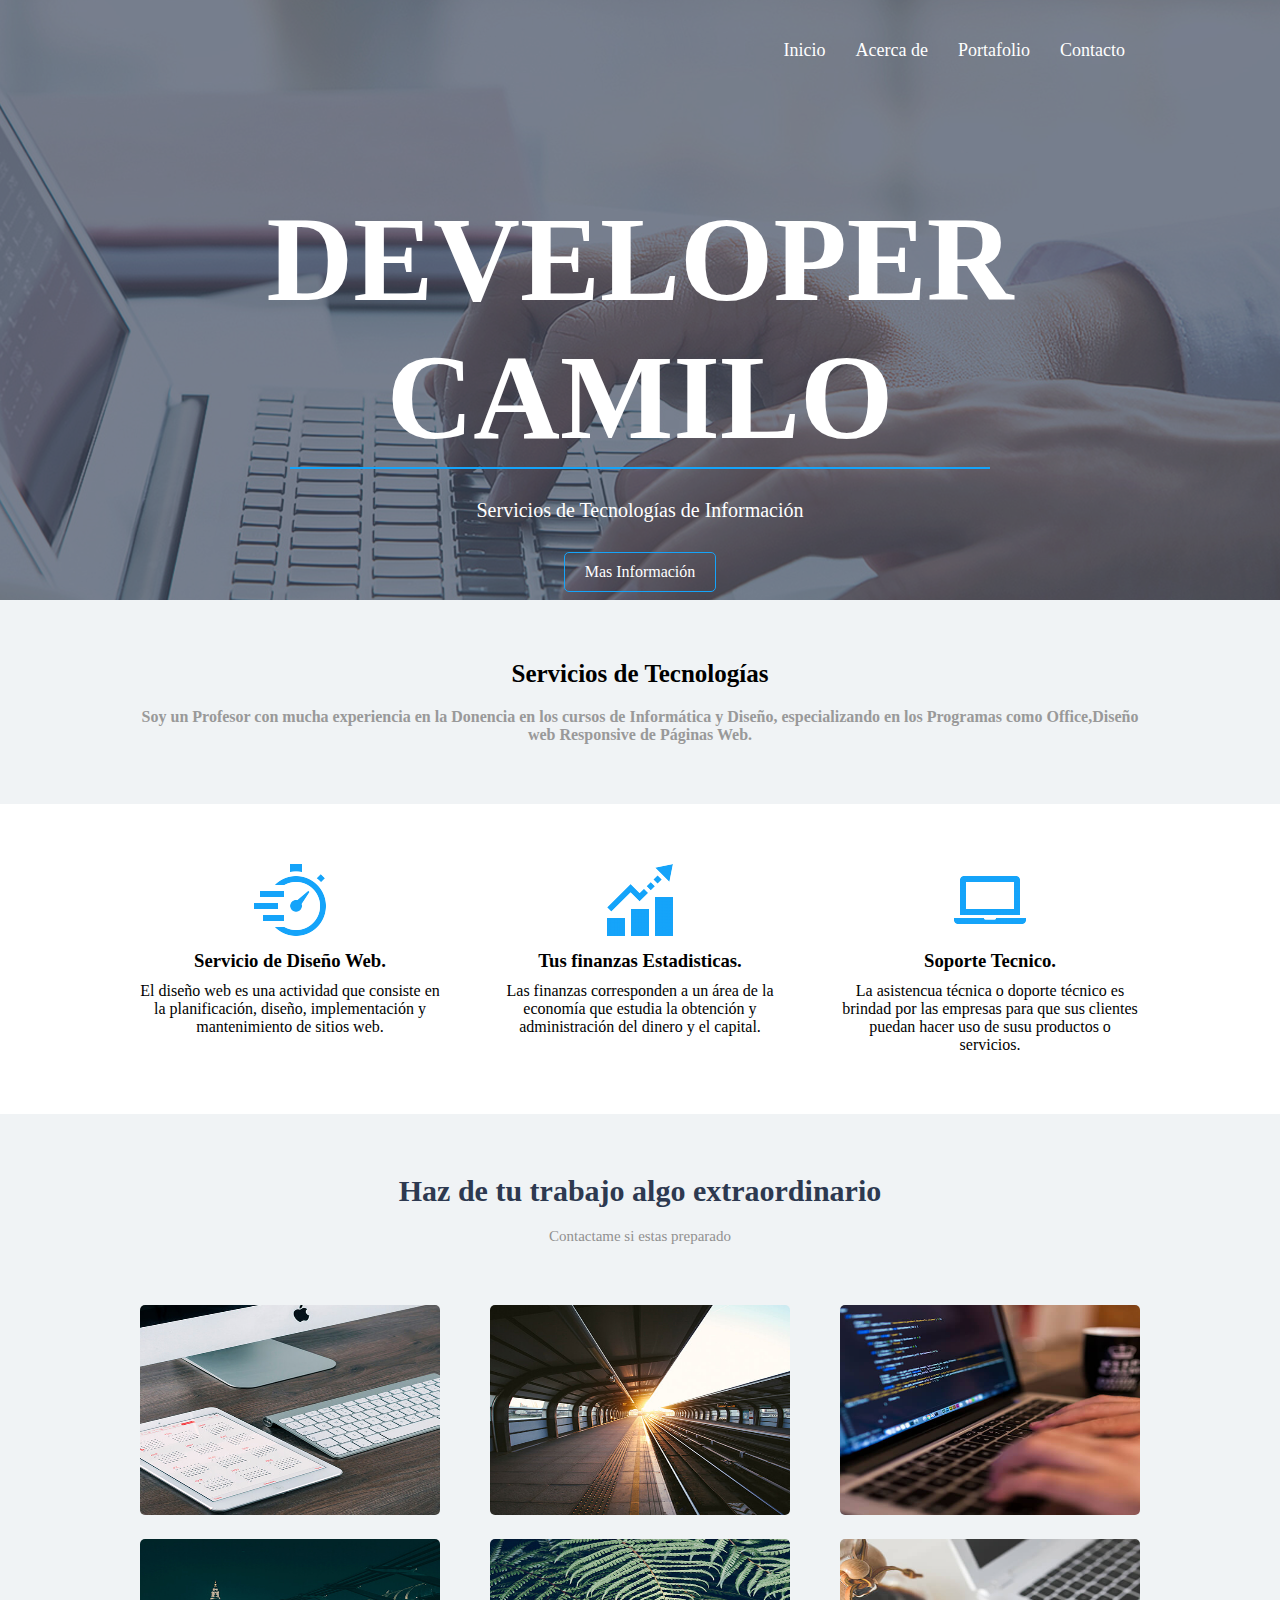
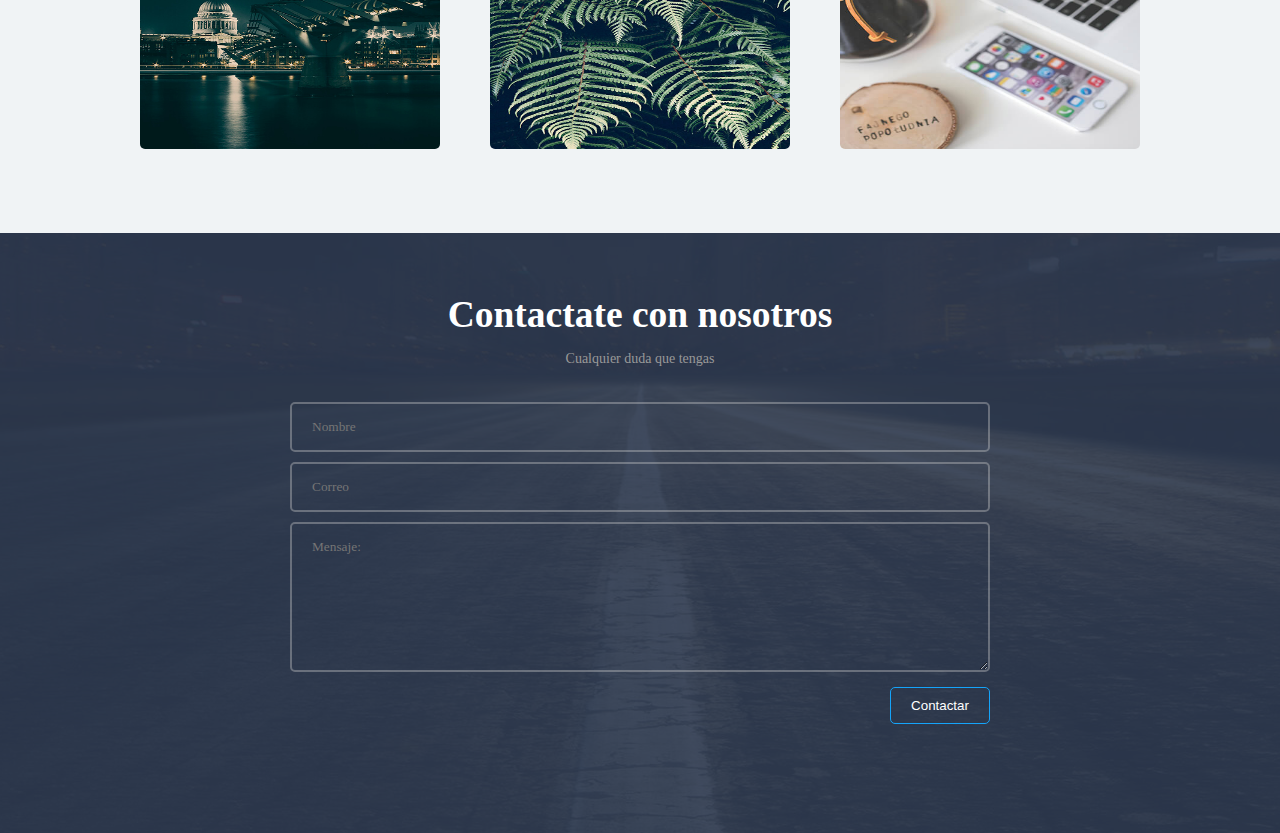
<file: index.html>
<!DOCTYPE html>
<html lang="en">
<head>
    <meta charset="UTF-8">
    <meta name="viewport" content="width=device-width, initial-scale=1.0">
    <meta http-equiv="X-UA-Compatible" content="ie=edge">
    <title>Camilo Napán | Especialista de Tecnologías</title>
    <link rel="stylesheet" href="css/estilos.css">
</head>
<body>
    
    <header>
        <div class="contenedor">
            <nav class="menu">
                <a href="">Inicio</a>
                <a href="">Acerca de</a>
                <a href="portafolio.html">Portafolio</a>
                <a href="">Contacto</a>
            </nav>
            <div class="contenido-header">
                <h1 class="titulo-header">DEVELOPER CAMILO</h1>
                <span class="linea-header"></span>
                <h2 class="texto-header">
                Servicios de Tecnologías
                <span class="desaparecer">
                de Información
                </span></h2>
                <a href="" class="action-header">Mas Información</a>
            </div>
        </div>
    </header>
    <main>
        <section class="quienes">
            <div class="contenedor">
                <h3 class="quienes-titulo">Servicios de Tecnologías</h3>
                <p class="quienes-parrafo">
                 Soy un Profesor con mucha experiencia en la Donencia
                 en los cursos de Informática
                 y Diseño, especializando en los Programas como 
                 Office,Diseño web Responsive de Páginas Web.    
            </p>
            </div>
        </section>
        <section class="quehacemos">
            <div class="contenedor">
                <div class="contenido-cajas">
                    <div class="tarjeta">
                        <img src="img/icono1.png" alt=""
                        class="imagen-tarjeta">
                        <div class="contenido-tarjeta">
                            <h3 class="titulo-tarjeta">Servicio de Diseño Web.</h3>
                            <p class="parrafo-tarjeta">
                            El diseño web es una actividad que consiste en la planificación, diseño, implementación y mantenimiento de sitios web.  
                            </p>
                        </div>
                    </div>
                    <div class="tarjeta">
                            <img src="img/icono2.png" alt="" class="imagen-tarjeta">
                            <div class="contenido-tarjeta">
                                <h3 class="titulo-tarjeta">
                                Tus finanzas Estadisticas.</h3>
                                <p class="parrafo-tarjeta">
                                Las finanzas corresponden a un área de la economía que estudia la obtención y administración del dinero y el capital. 
                                </p>
                            </div>
                    </div>
                    <div class="tarjeta">
                            <img src="img/icono3.png" alt="" class="imagen-tarjeta">
                            <div class="contenido-tarjeta">
                                <h3 class="titulo-tarjeta">
                                Soporte Tecnico.</h3>
                                <p class="parrafo-tarjeta">
                                La asistencua técnica o doporte técnico es brindad por las empresas para que sus clientes puedan hacer uso de susu productos o servicios.  
                            </p>
                            </div>
                    </div>
                </div>
            </div>
        </section>
        <section class="portafolio">
            <div class="contenedor">
                <div class="portafolio-textos">
                    <h2>Haz de tu trabajo algo extraordinario</h2>
                    <p>Contactame si estas preparado</p>
                </div>
                <section class="galeria">
                    <div class="fotos">
                        <img src="img/1.jpg" alt="">
                    </div>
                    <div class="fotos">
                        <img src="img/2.jpg" alt="">
                    </div>
                    <div class="fotos">
                        <img src="img/3.jpg" alt="">
                    </div>
                    <div class="fotos">
                        <img src="img/4.jpg" alt="">
                    </div>
                    <div class="fotos">
                        <img src="img/5.jpg" alt="">
                    </div>
                    <div class="fotos">
                        <img src="img/6.jpg" alt="">
                    </div>
                </section>
            </div>
        </section>
    </main>
    <footer>
        <section class="contacto">
            <div class="contenedor">
                <div class="footer-textos">
                    <h2>Contactate con nosotros</h2>
                    <p>Cualquier duda que tengas</p>
                </div>
                <form action="" class="formulario" method="POST">
                    <input type="text" placeholder="Nombre" id="nombre" name="nombre" required value="">
                    <input type="email" placeholder="Correo" id="correo" name="correo" required value="" class="email">
                    <textarea name="mensaje" id="mensaje" placeholder="Mensaje:"></textarea>
                   <div class="derecha">
                    <input class="boton derecha" type="submit" value="Contactar" name="submit"> 
                    </div> 
                </form>
            </div>
        </section>
    </footer>
</body>
</html>
</file>
<file: css/estilos.css>
*{
    margin:0; /*establece los márgenes de un elemento especificando entre uno y cuatro valores, donde cada valor es una longitud, un porcentaje o auto*/
    padding:0; /*El área de padding es el espacio entre el contenido */
    box-sizing: border-box; /*es una propiedad CSS para cambiar el modelo de caja por defecto de los navegadores*/
}

body{
    background: #fff; /*color de fondo en la web */
    font-family:'lato'; /*Es el tipo de letra o familia de tipos de letra es el tipo de letra que se aplicará al cuerpo de texto en un navegador*/
    font-size: 16px; /*Es el tamaño de la fuente de letra */
}

.contenedor{
    width: 90%;/*el archo de la pagina web porcentaje que se adapta segun al tamaño del navegador */
    max-width: 1000px; /*Así max-width define el ancho máximo que un elemento puede tener.max-width cambia el tamaño del elemento si el valor de width es mayor
     que el de max-width*/
    overflow: hidden;/*a propiedad CSS overflow: si recortar contenido, dibujar barras de desplazamiento o mostrar el contenido excedente en un elemento a nivel de bloque.*/
    margin: auto; /*La propiedad margin establece los márgenes de un elemento especificando entre uno y cuatro valores, donde cada valor es una longitud, un porcentaje
     o auto.*/
}

header{
    background-image: url('../img/portada.png'); /*La propiedad La imagen se muestra en la zona que ocupan el contenido y el relleno del elemento, justo hasta su borde*/
    height:600px; /* representa la altura la medida*/
    background-repeat: no-repeat; /*La propiedad de CSS background-repeat define como se repiten los fondos del documento. Un fondo de imagen puede ser repetido sobre 
    el eje horizontal, el eje vertical, ambos ejes, o no estar repetido*/
    background-position:center; /*background-position define la posición inicial de la imagen de fondo especificada.*/
    background-attachment: cover;/*La propiedad  si la imagen de fondo establecida en un elemento se mueve o permanece fija cuando se hace scroll en la ventana del 
    navegador.*/
}
header .menu{
    margin:30px 0; /*establece los márgenes de un elemento especificando entre uno y cuatro valores, donde cada valor es una longitud, un porcentaje o auto*/
    display:flex;/*La propiedad CSS flex alterar las dimensiones, Los elementos flexibles pueden ser estirados para utilizar el espacio disponible proporcional.*/
    justify-content: flex-end; /*La propiedad CSS justify-content define cómo el navegador distribuye el espacio entre y alrededor de los items flex, a lo largo
     del eje principal de su contenedor*/
    flex-wrap: wrap; /*La propiedad flex-wrap de CSS especifica si los elementos "hijos" son obligados a permanecer en una misma línea o pueden fluir en varias líneas. */
}
header .menu a:hover{
    text-decoration: underline;
}
header .menu a{
    font-size:18px;
    font-family: 'lato';
    font-weight: 300; /*La propiedad font-weight de CSS especifica el peso o grueso de la letra. Algunos tipos de letra sólo están disponibles en normal y bold .*/
    display: inline-block; /* display : inline. El elemento aparece en línea  */
    padding:10px 0;
    margin:0 15px;
    color:#fff;
    text-decoration: none;/*se usa para establecer el formato de texto a subrayado ( underline ) y suprarrayado ( overline ), tachado ( line-through ) o parpadeo ( blink ).*/
}
header .contenido-header{
    margin:120px 0;
    display: flex; /*La propiedad CSS flex alterar las dimensiones, Los elementos flexibles pueden ser estirados para utilizar el espacio disponible proporcional.*/
    flex-direction: column;/*La propiedad CSS flex-direction especifica cómo colocar los objetos flexibles en el contenedor flexible definiendo el eje principal y la dirección*/
    flex-wrap: wrap; /*La propiedad flex-wrap de CSS especifica si los elementos "hijos" son obligados a permanecer en una misma línea o pueden fluir en varias líneas. */
    justify-content: center;
    align-content: center;
}
header .contenido-header .titulo-header{
    font-size: 120px;
    text-align: center;
    color: #fff;
    text-align: center;
}

header .contenido-header .linea-header{
    width: 700px;
    margin: auto;
    height:2px;
    background: #15a4fa;
    margin-bottom:30px;
    text-align: center;
}

header .contenido-header .texto-header{
    color:#fff;
    font-weight: 300;
    margin-bottom:30px;
    font-size:20px;
    text-align: center;
}

header .contenido-header .action-header{
    display: inline-block;
    margin: auto;
    color: #fff;   
    text-decoration: none;
    border:1px solid #15a4fa;
    padding: 10px 20px;
    border-radius: 5px;
}

header .contenido-header .action-header:hover{
    background: #15a4fa;
    color: #fff;
}

main .quienes{
    background: #f0f3f5;
    padding:60px 0;
}

main .quienes .quienes-titulo{
    color:#000;
    font-size: 25px;
    text-align: center;
    margin-bottom:20px;
}

main .quienes .quienes-parrafo{
    text-align: center;
    color:#999999;
    font-weight: 600;
}

main .quehacemos{
    margin:60px 0;  
}
main .contenido-cajas{
    display: flex; /*La propiedad CSS flex alterar las dimensiones, Los elementos flexibles pueden ser estirados para utilizar el espacio disponible proporcional.*/
    justify-content: space-between;/*La propiedad CSS justify-content define cómo el navegador distribuye el espacio entre y alrededor de los items flex, a lo largo del 
    eje principal de su contenedor.*/
    flex-wrap: wrap;
}

main .quehacemos .contenido-cajas .tarjeta{
    width: 30%;
    text-align: center;
}

main .quehacemos .contenido-cajas .tarjeta .contenido-tarjeta .titulo-tarjeta{
    margin:10px 0;   
}

main .portafolio{
    background: #f0f3f5;
    padding: 60px 0;
}

main .portafolio .portafolio-textos{
    text-align: center;
    margin-bottom: 60px;/*CSS (margen-inferior) es la propiedad de un elemento que establece el espacio requerido en la parte inferior de un elemento*/
    color:#2d3950;
    font-size: 20px;
}

main .portafolio .portafolio-textos p{
    color: #909090;
    font-size: 15px;
    margin:20px 0 0 0;
}

main .portafolio .galeria{
    display: flex;
    justify-content: space-between;
    flex-wrap: wrap; /*La propiedad flex-wrap de CSS especifica si los elementos "hijos" son obligados a permanecer en una misma línea o pueden fluir en varias líneas. */
}

main .portafolio .galeria .fotos{
    width: 30%;
    margin-bottom:20px;
}

main .portafolio .galeria .fotos img{
    width: 100%;
    height:210px;
    border-radius: 5px;
}
main .portafolio .galeria .fotos img:hover{
    opacity:.6;
    cursor: pointer;
}

footer .contacto{
    height:600px;
    background-image: url(../img/footer.png);
    background-position:center;
    padding:60px 0;
}

footer .footer-textos{
    text-align: center;
    color: #fff;
    font-size:25px;
}

footer .footer-textos p{
    font-size: 14px;
    margin:15px 0 30px 0;
    color: #999999;

}
form{
    display: flex;
    flex-direction: column;
    margin: auto;
    width: 70%;
    
}
footer .contacto  input[type="text"], footer .contacto  input[type="email"],
footer .contacto  textarea{
    width: 100%;
    margin: 5px 0;
    padding: 15px 20px;
    background: none;
    border-radius: 5px;
    color:rgb(204, 204, 204);
    border: 2px solid rgba(204, 204, 204, 0.383);
    font-family: 'lato';
    font-weight: 300;
}
footer .contacto  textarea{
    height:150px;
    max-height: 150px;
    max-width: 100%;
    min-width: 100%;
    min-height: 150px;
}
.derecha{
   display: flex;
   justify-content: flex-end;
}
footer .contacto  input[type="submit"]{
    display:block;
    width: 100px;
    margin:10px 0;
    padding: 10px 15px;
    background: none;
    border:1px solid #15a4fa;
    border-radius: 5px; /*La propiedad border-radius de CSS3 nos permite redondear los bordes de las cajas.diseño 
    de las cajas que muestran el contenido de una web y para hacer algunas figuras sencilla, como los círculos*/
    color:#fff;
    cursor: pointer; /*te coloca el puntero de mouse es una manito de navegador web*/
    float:right;
}
footer .contacto  input[type="submit"]:hover{
    background: #15a4fa;
    color: #fff;
}

.footer{
    height:200px;
    background: #000;
}
/*medida de moviles horizontales tables verticales : screen pantalla and=y */
@media screen and (max-width:760px){
    header .menu{
        justify-content: center;/*contenido texto centrando uniforme*/
        background: red;/*color de fondo */
    }
    header .contenido-header .texto-header{
       font-size:18px; /*tamaño fuente 18px*/
       background: #2d3950;
    }
    header .contenido-header .texto-header .desaparecer{
        display:none ;/*ocultando el texto none:oculto */
        background: orange;
    }
}
/*moviles verticales en general: motorola,huawei.*/
@media screen and (max-width:630px){
    header .contenido-header .titulo-header{
        font-size:80px;
    }
    header .contenido-header .linea-header{
        width: 400px;
    }
    main .portafolio .galeria .fotos{
        width:49%;
    }
}
/* CELULAR MEDIANOS SMARTH PTHONES*/
@media screen and (max-width: 500px){
    header .contenido-header .titulo-header{
        font-size:40px;
    }
    main .quehacemos .contenido-cajas .tarjeta{
       width: 48%;
    }
    main .contenido-cajas{
        justify-content: center
    }
    main .quehacemos .contenido-cajas .tarjeta{
        margin:20px 0;
    }
}
/* CELULAR PEQUEÑOS SMARTH PTHONES*/
@media screen and (max-width: 350px){
    main .quehacemos .contenido-cajas .tarjeta{
        width: 98%;
    }
    header .contenido-header .texto-header{
        font-size:15px;
    }
}
</file>
